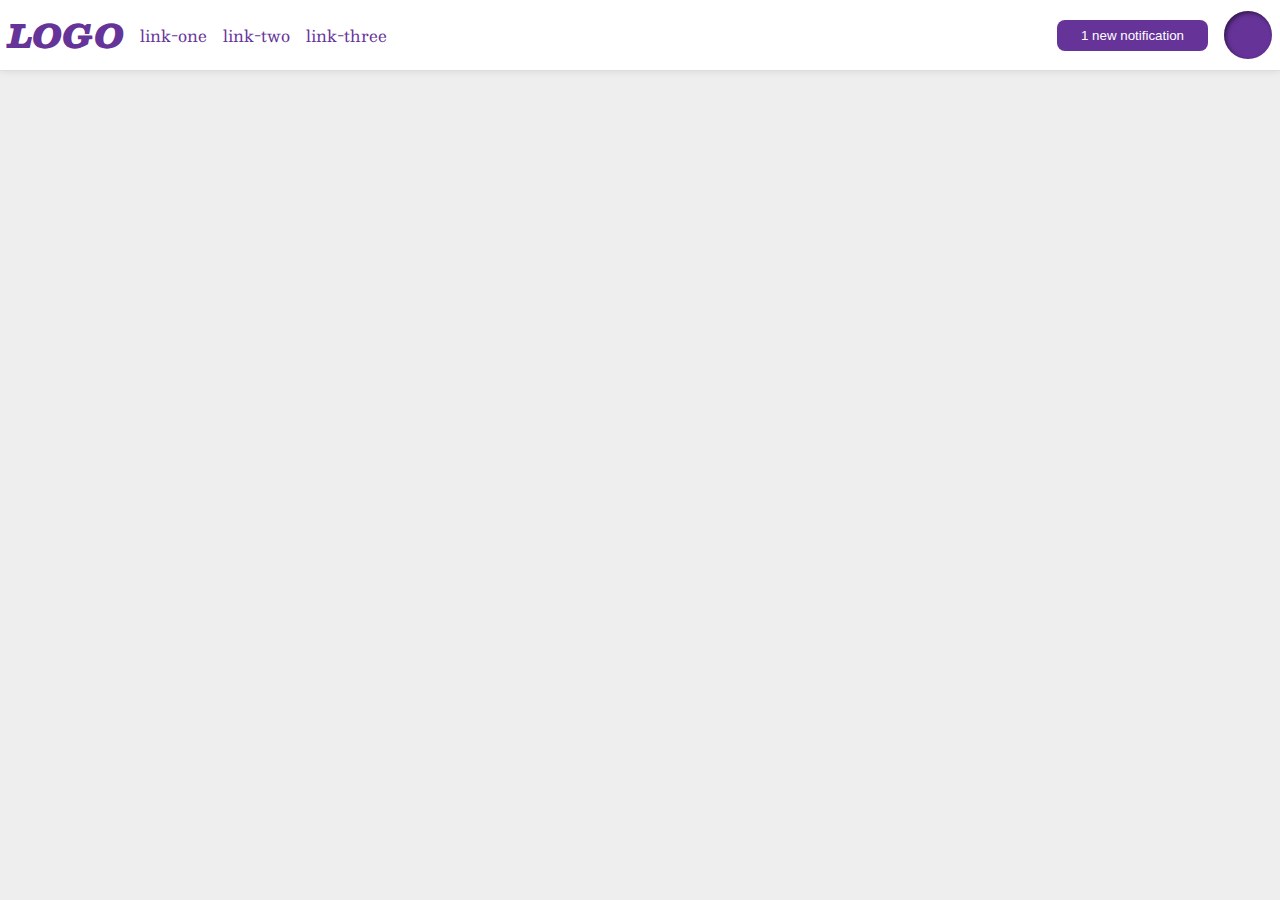
<file: foundations/flex/03-flex-header-2/index.html>
<!DOCTYPE html>
<html lang="en">
  <head>
    <meta charset="UTF-8">
    <meta http-equiv="X-UA-Compatible" content="IE=edge">
    <meta name="viewport" content="width=device-width, initial-scale=1.0">
    <title>Flex Header 2</title>
    <link rel="stylesheet" href="style.css">
  </head>
  <body>
    <div class="header">
      <div class="left-align">
        <div class="logo">
          LOGO
        </div>
        <ul class="links">
          <li><a href="https://google.com">link-one</a></li>
          <li><a href="https://google.com">link-two</a></li>
          <li><a href="https://google.com">link-three</a></li>
        </ul>
      </div>
      <div class="right-align">
        <button class="notifications">
          1 new notification
        </button>
        <div class="profile-image"></div>
      </div>  
    </div>
  </body>
</html>
</file>
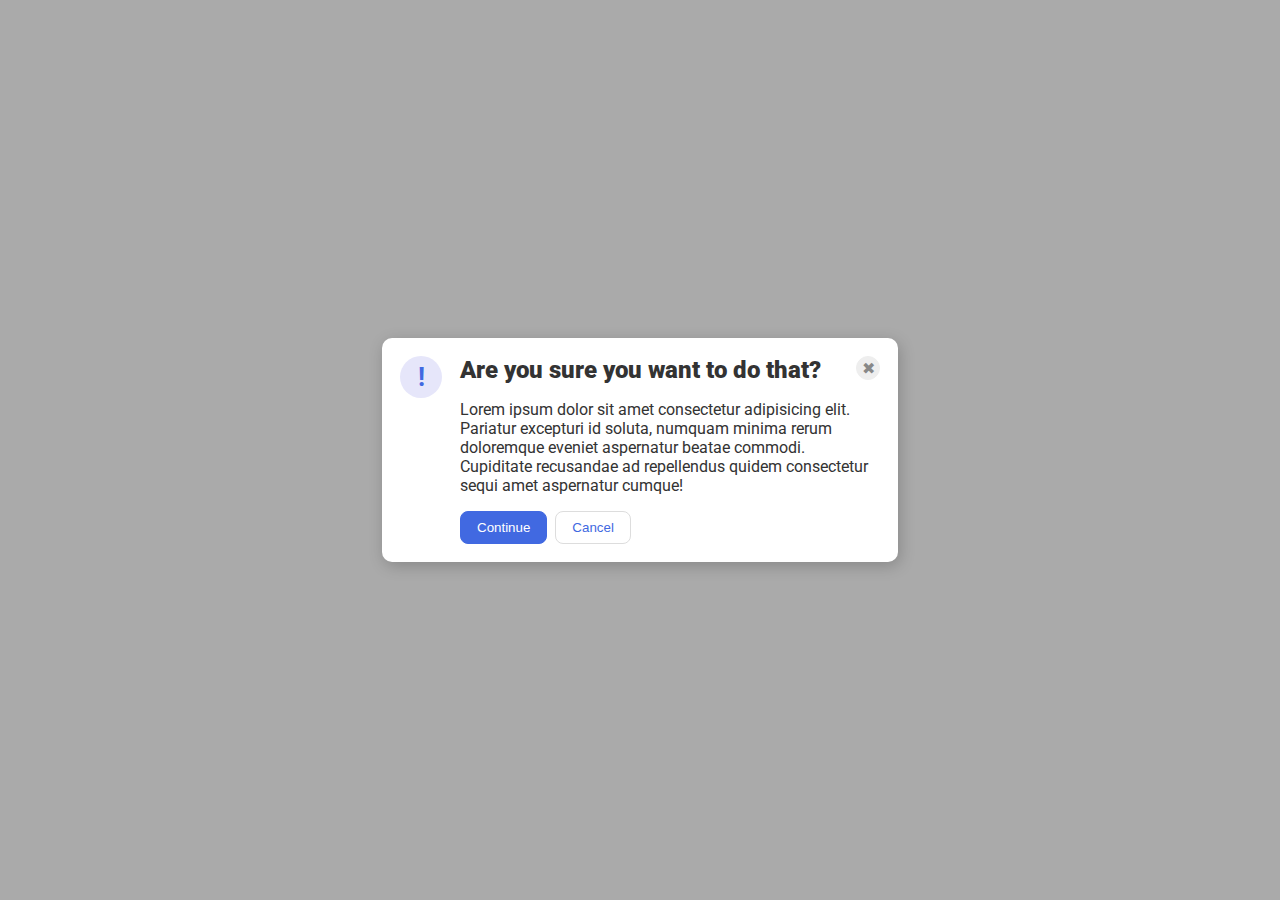
<file: foundations/flex/05-flex-modal/index.html>
<!DOCTYPE html>
<html lang="en">
  <head>
    <meta charset="UTF-8">
    <meta http-equiv="X-UA-Compatible" content="IE=edge">
    <meta name="viewport" content="width=device-width, initial-scale=1.0">
    <link rel="stylesheet" href="style.css">
    <title>Modal</title>
  </head>
  <body>
    <div class="modal">
      <div class="icon">!</div>
      <div class="content">
        <div class="header">Are you sure you want to do that?
          <button class="close-button">✖</button>
        </div>
        <div class="text">Lorem ipsum dolor sit amet consectetur adipisicing elit. Pariatur excepturi id soluta, numquam minima rerum doloremque eveniet aspernatur beatae commodi. Cupiditate recusandae ad repellendus quidem consectetur sequi amet aspernatur cumque!</div>
        <div class="buttons">
          <button class="continue">Continue</button>
          <button class="cancel">Cancel</button>
        </div>
      </div>
      </div>
  </body>
</html>
</file>
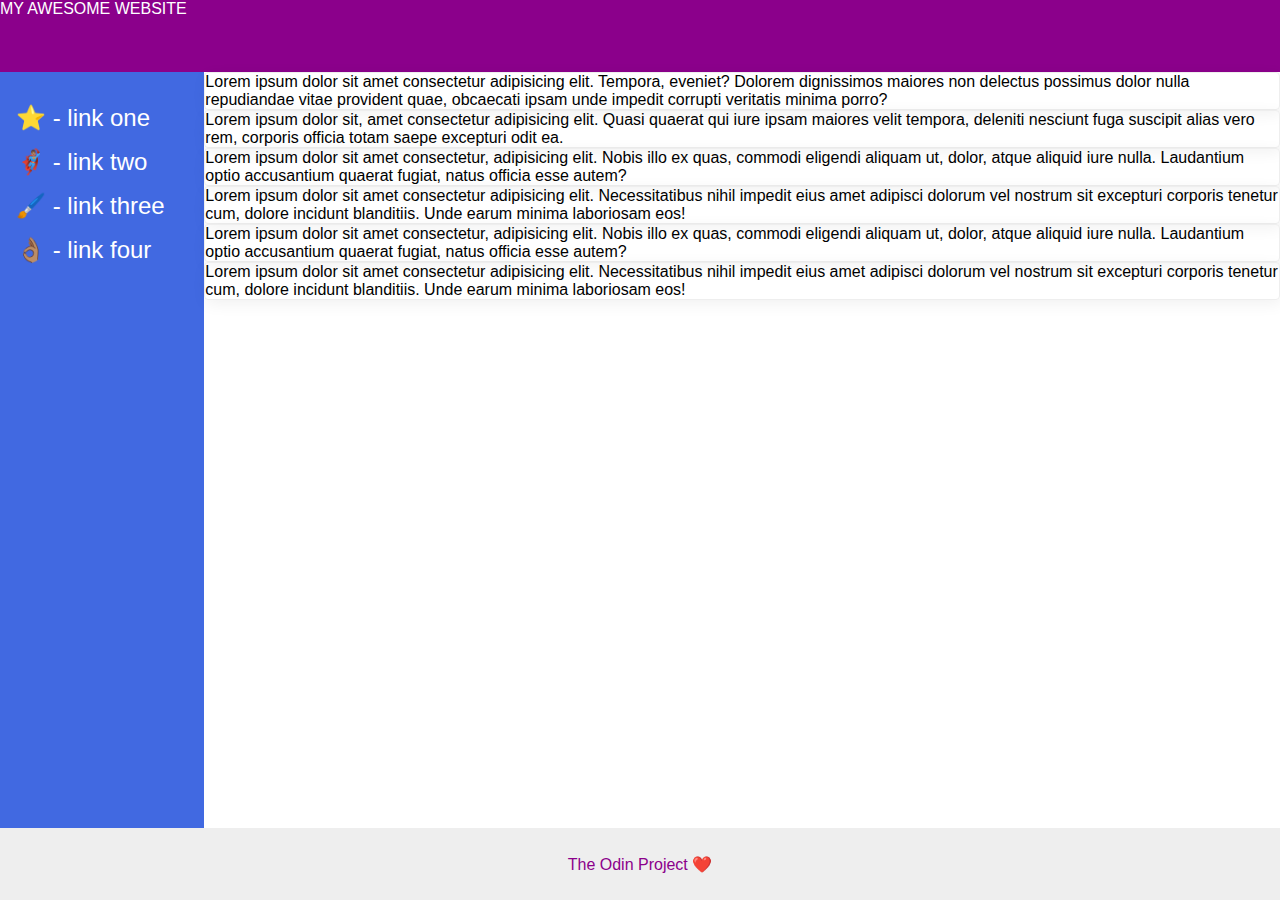
<file: foundations/flex/07-flex-layout-2/index.html>
<!DOCTYPE html>
<html lang="en">
  <head>
    <meta charset="UTF-8">
    <meta http-equiv="X-UA-Compatible" content="IE=edge">
    <meta name="viewport" content="width=device-width, initial-scale=1.0">
    <title>The Holy Grail</title>
    <link rel="stylesheet" href="style.css">
  </head>
  <body>
    <div class="header">
      MY AWESOME WEBSITE
    </div>
    
    <div class="content">
      <div class="sidebar">
        <ul>
          <li><a href="#">⭐ - link one</a></li>
          <li><a href="#">🦸🏽‍♂️ - link two</a></li>
          <li><a href="#">🖌️ - link three</a></li>
          <li><a href="#">👌🏽 - link four</a></li>
        </ul>
      </div>

      <div class="main-content">      
        <div class="card">Lorem ipsum dolor sit amet consectetur adipisicing elit. Tempora, eveniet? Dolorem dignissimos maiores non delectus possimus dolor nulla repudiandae vitae provident quae, obcaecati ipsam unde impedit corrupti veritatis minima porro?</div>
        <div class="card">Lorem ipsum dolor sit, amet consectetur adipisicing elit. Quasi quaerat qui iure ipsam maiores velit tempora, deleniti nesciunt fuga suscipit alias vero rem, corporis officia totam saepe excepturi odit ea.</div>
        <div class="card">Lorem ipsum dolor sit amet consectetur, adipisicing elit. Nobis illo ex quas, commodi eligendi aliquam ut, dolor, atque aliquid iure nulla. Laudantium optio accusantium quaerat fugiat, natus officia esse autem?</div>
        <div class="card">Lorem ipsum dolor sit amet consectetur adipisicing elit. Necessitatibus nihil impedit eius amet adipisci dolorum vel nostrum sit excepturi corporis tenetur cum, dolore incidunt blanditiis. Unde earum minima laboriosam eos!</div>
        <div class="card">Lorem ipsum dolor sit amet consectetur, adipisicing elit. Nobis illo ex quas, commodi eligendi aliquam ut, dolor, atque aliquid iure nulla. Laudantium optio accusantium quaerat fugiat, natus officia esse autem?</div>
        <div class="card">Lorem ipsum dolor sit amet consectetur adipisicing elit. Necessitatibus nihil impedit eius amet adipisci dolorum vel nostrum sit excepturi corporis tenetur cum, dolore incidunt blanditiis. Unde earum minima laboriosam eos!</div>
      </div>
    </div>
        
    <div class="footer">
      The Odin Project ❤️
    </div>
  </body>
</html>
</file>
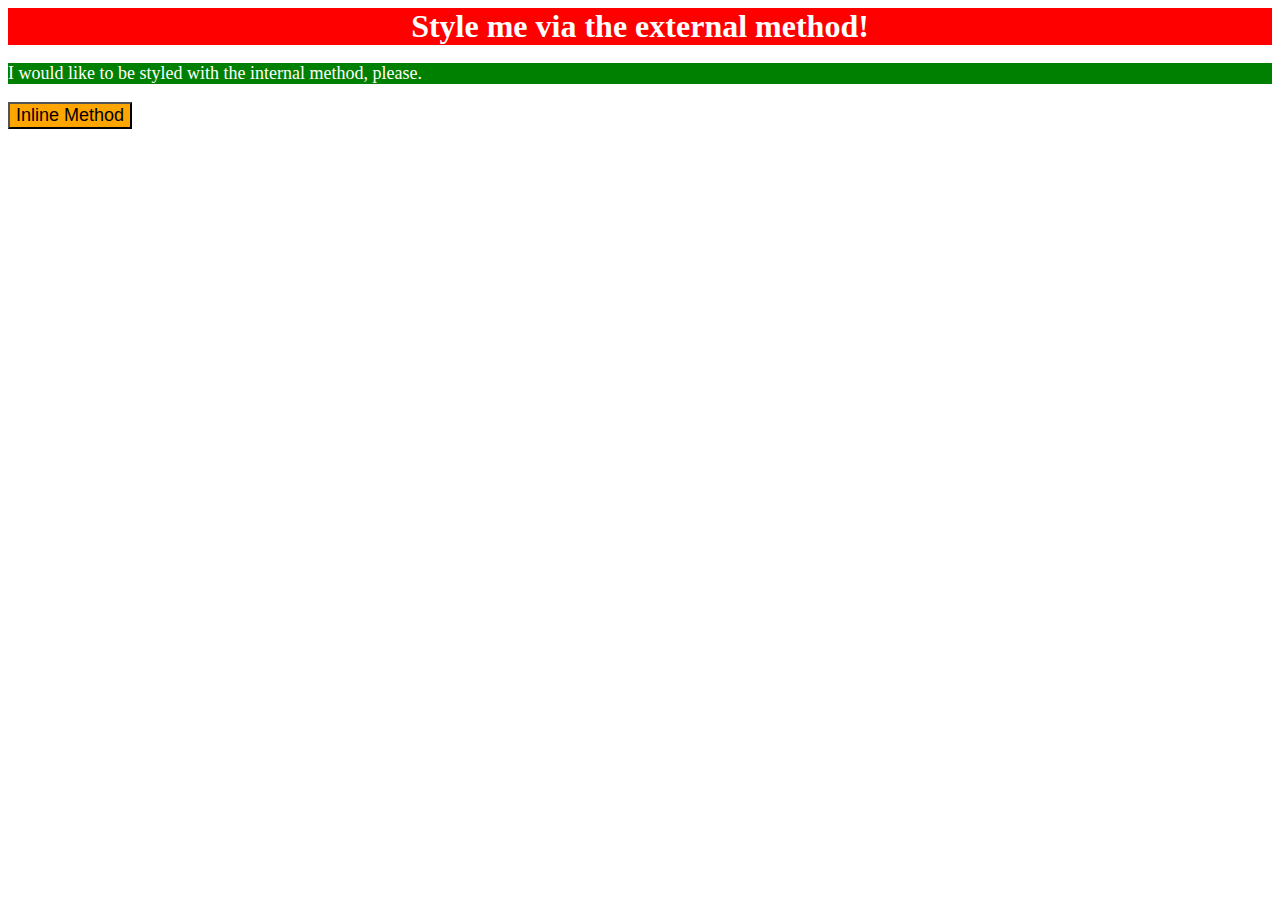
<file: foundations/intro-to-css/01-css-methods/index.html>
<!DOCTYPE html>
<html lang="en">
  <head>
    <meta charset="UTF-8">
    <meta http-equiv="X-UA-Compatible" content="IE=edge">
    <meta name="viewport" content="width=device-width, initial-scale=1.0">
    <link rel="stylesheet" href="styles.css">
    <style>
      p {
        color: white;
        background-color: green;
        font-size: 18px;
      }
    </style>
    <title>Methods for Adding CSS</title>
  </head>
  <body>
    <div>Style me via the external method!</div>
    <p>I would like to be styled with the internal method, please.</p>
    <button style="background-color: orange; font-size: 18px;">Inline Method</button>
  </body>
</html>
</file>
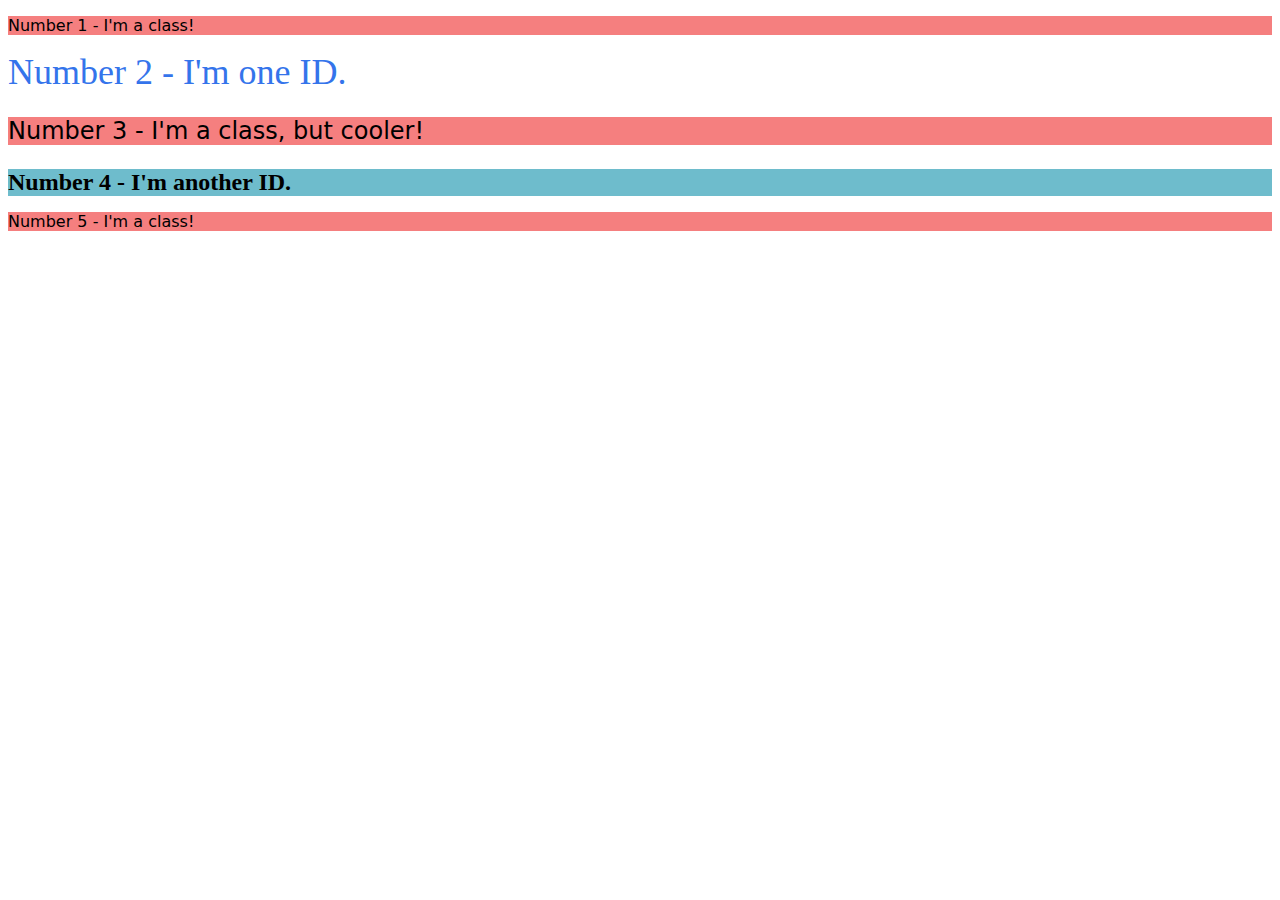
<file: foundations/intro-to-css/02-class-id-selectors/index.html>
<!DOCTYPE html>
<html lang="en">
  <head>
    <meta charset="UTF-8">
    <meta http-equiv="X-UA-Compatible" content="IE=edge">
    <meta name="viewport" content="width=device-width, initial-scale=1.0">
    <title>Class and ID Selectors</title>
    <link rel="stylesheet" href="style.css">
  </head>
  <body>
    <p class="odd">Number 1 - I'm a class!</p>
    <div id="num-two-text">Number 2 - I'm one ID.</div>
    <p class="odd adjust-font-size">Number 3 - I'm a class, but cooler!</p>
    <div id="num-four-text" class="adjust-font-size">Number 4 - I'm another ID.</div>
    <p class="odd">Number 5 - I'm a class!</p>
  </body>
</html>
</file>
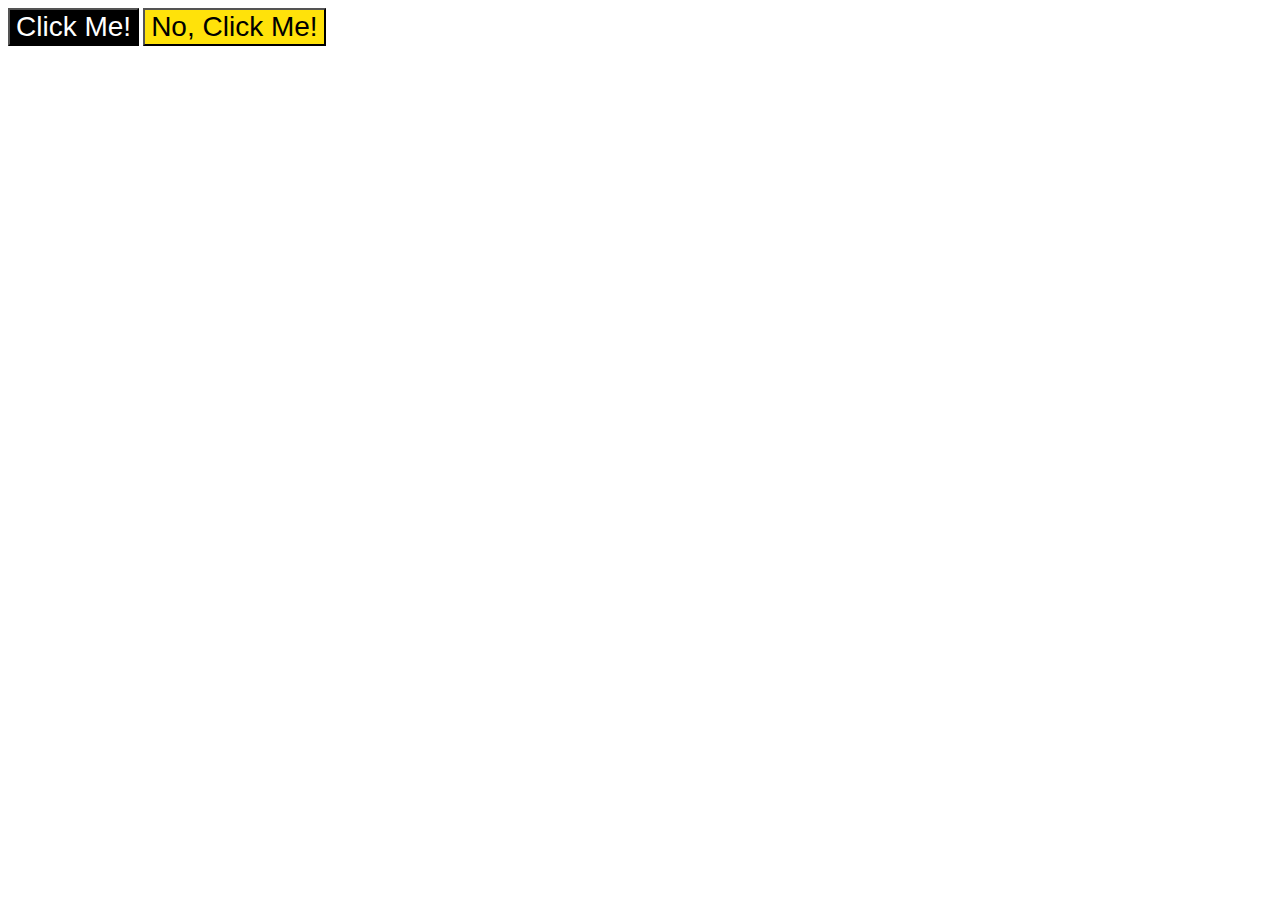
<file: foundations/intro-to-css/03-grouping-selectors/index.html>
<!DOCTYPE html>
<html lang="en">
  <head>
    <meta charset="UTF-8">
    <meta http-equiv="X-UA-Compatible" content="IE=edge">
    <meta name="viewport" content="width=device-width, initial-scale=1.0">
    <title>Grouping Selectors</title>
    <link rel="stylesheet" href="style.css">
  </head>
  <body>
    <button class="monochromatic">Click Me!</button>
    <button class="color-highlight">No, Click Me!</button>
  </body>
</html>
</file>
<file: foundations/flex/03-flex-header-2/style.css>
/* this is some magical font-importing.  
you'll learn about it later. */
@import url('https://fonts.googleapis.com/css2?family=Besley:ital,wght@0,400;1,900&display=swap');

body {
  margin: 0;
  background: #eee;
  font-family: Besley, serif;
}

.header {
  background: white;
  border-bottom: 1px solid #ddd;
  box-shadow: 0 0 8px rgba(0,0,0,.1);
  display: flex;
  justify-content: space-between;
  /* align-items: center; */
  padding: 8px;  
}

.profile-image {
  background: rebeccapurple;
  box-shadow: inset 2px 2px 4px rgba(0,0,0,.5);
  border-radius: 50%;
  width: 48px;
  height: 48px;
}

.logo {
  color: rebeccapurple;
  font-size: 32px;
  font-weight: 900;
  font-style: italic;
}

button {
  border: none;
  border-radius: 8px;
  background: rebeccapurple;
  color: white;
  padding: 8px 24px;
}

a {
  /* this removes the line under our links */
  text-decoration: none;
  color: rebeccapurple;
}

ul {
  list-style-type: none;
  display: flex;
  padding: 0;
  margin: 0;
  gap: 16px;
}

.left-align, .right-align {
  display: flex;
  align-items: center;
  gap: 16px;
}
</file>
<file: foundations/flex/05-flex-modal/style.css>
@import url('https://fonts.googleapis.com/css2?family=Roboto:wght@400;700&display=swap');

html, body {
  height: 100%;
}

body {
  font-family: Roboto, sans-serif;
  margin: 0;
  background: #aaa;
  color: #333;
  /* I'll give you this one for free lol */
  display: flex;
  align-items: center;
  justify-content: center;
}

.modal {
  background: white;
  width: 480px;
  border-radius: 10px;
  box-shadow: 2px 4px 16px rgba(0,0,0,.2);
  padding: 18px;
  display: flex;
  gap: 18px;
}

.icon {
  color: royalblue;
  font-size: 26px;
  font-weight: 700;
  background: lavender;
  width: 42px;
  height: 42px;
  border-radius: 50%;
  display: flex;
  align-items: center;
  justify-content: center;
  flex-shrink: 0;
}

.close-button {
  background: #eee;
  border-radius: 50%;
  color: #888;
  font-weight: 400;
  font-size: 16px;
  height: 24px;
  width: 24px;
  display: flex;
  align-items: center;
  justify-content: center;
  border: 1px solid #eee;
  padding: 0;
}

button {
  cursor: pointer;
  padding: 8px 16px;
  border-radius: 8px;
  display: flex;
  flex-direction: row;
  gap: 8px;
}

button.continue {
  background: royalblue;
  border: 1px solid royalblue;
  color: white;
}

button.cancel {
  background: white;
  border: 1px solid #ddd;
  color: royalblue;
}

.header {
  font-size: 24px;
  font-weight: 900;
  display: flex;
  justify-content: space-between;
}

.content {
  display: flex;
  flex-direction: column;
  gap: 16px;
}

.buttons {
  display: flex;
  gap: 8px;
}
</file>
<file: foundations/flex/07-flex-layout-2/style.css>
body {
  font-family: -apple-system, BlinkMacSystemFont, 'Segoe UI', Roboto, Oxygen, Ubuntu, Cantarell, 'Open Sans', 'Helvetica Neue', sans-serif;
  margin: 0;
  min-height: 100vh;
  display: flex;
  flex-direction: column;
}

ul {
  list-style: none;
  padding: 0;
}

a {
  color: #fff;
  font-size: 24px;
  text-decoration: none;
}

.header {
  height: 72px;
  background: darkmagenta;
  color: white;
}

.footer {
  height: 72px;
  background: #eee;
  color: darkmagenta;
  display: flex;
  justify-content: center;
  align-items: center;
}

.sidebar {
  width: 300px;
  background: royalblue;
  box-sizing: border-box;
  padding: 16px;
}

.sidebar li {
  padding-bottom: 16px;
}

.card {
  border: 1px solid #eee;
  box-shadow: 2px 4px 16px rgba(0,0,0,.06);
  border-radius: 4px;
}

.content {
  flex: 1;
  display: flex;
}
</file>
<file: foundations/intro-to-css/01-css-methods/styles.css>
div {
    color: white;
    background-color: red;
    font-size: 32px;
    font-weight: bold;
    text-align: center;
  }
</file>
<file: foundations/intro-to-css/02-class-id-selectors/style.css>
.odd {
    background-color: #f57f7f;
    font-family: Verdana, "DejaVu Sans", sans-serif;
}
#num-two-text {
    color: #3474eb;
    font-size: 36px;
}

.adjust-font-size {
    font-size: 24px;
}

#num-four-text {
    background-color: #6ebccc;
    font-weight: bold;
}
</file>
<file: foundations/intro-to-css/03-grouping-selectors/style.css>
.monochromatic,
.color-highlight {
    font-family: Helvetica, "Times New Roman", sans-serif;
    font-size: 28px;
}

.monochromatic {
    background-color: rgb(0, 0, 0);
    color: rgb(255, 255, 255);
}

.color-highlight {
    background-color: rgb(255, 226, 10);
}
</file>
